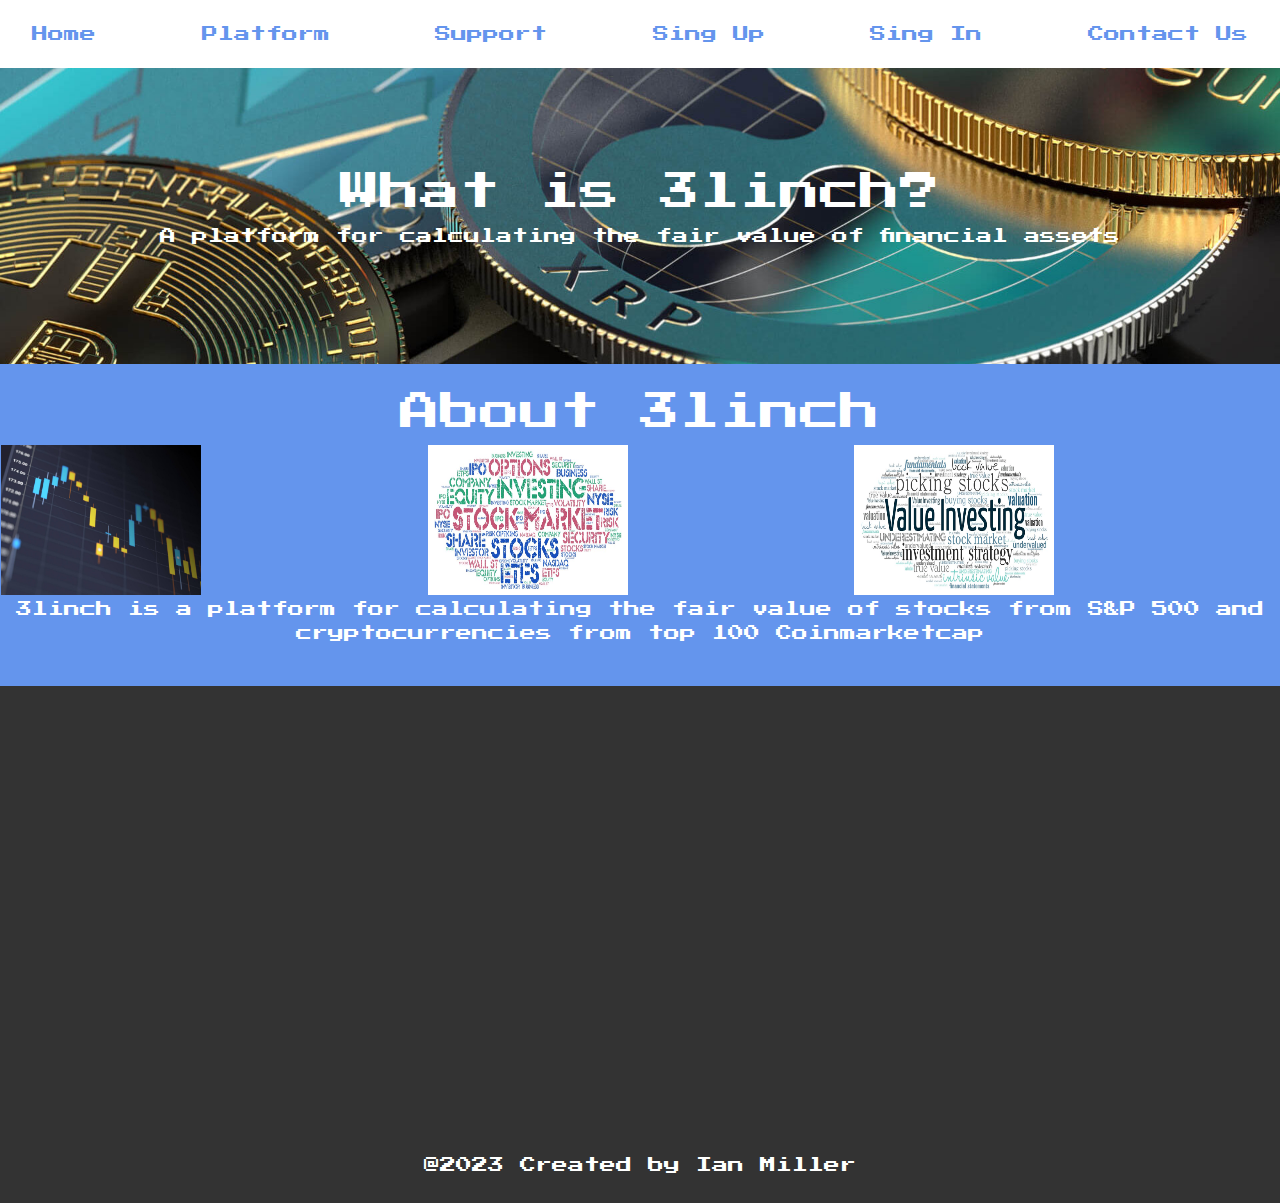
<file: html/index.html>
<!DOCTYPE html>
<html lang="en">
<head>
    <meta charset="UTF-8">
    <meta http-equiv="X-UA-Compatible" content="IE=edge">
    <meta name="viewport" content="width=device-width, initial-scale=1.0">
    <title>3linch</title>
    <link rel="stylesheet"href="https://cdn.jsdelivr.net/npm/bootstrap@4.3.1/dist/css/bootstrap.min.css" integrity="sha384-ggOyR0iXCbMQv3Xipma34MD+dH/1fQ784/j6cY/iJTQUOhcWr7x9JvoRxT2MZw1T" crossorigin="anonymous">
    <link rel="stylesheet" href="/css/style.css">
</head>
<body>
    <nav class="navbar">
        <a href="/html/index.html">Home</a>
        <a href="/html/platform.html">Platform</a>
        <a href="/html/support.html">Support</a>
        <a href="/html/sing_up.html">Sing Up</a>
        <a href="/html/sing_in.html">Sing In</a>
        <a href="/html/contactus.html">Contact Us</a>
    </nav>
    <header>
        <div>
            <h1>
                What is 3linch?
            </h1>
            <p>
                A platform for calculating the fair value of financial assets
            </p>
        </div>
    </header>
    <br />
    <section>
        <h1> About 3linch</h1>
        <table class="about">
            <tr>
                <td>
                    <img src="/images/image1.jpg" alt="image of trading terminal" width="200" height="150">
                </td>
                <td>
                    <img src="/images/image2.jpg" alt="image of mind map of investing" width="200" height="150">
                </td>
                <td>
                    <img src="/images/image3.jpg" alt="image of termins for investing" width="200" height="150">
                </td>
            </tr>
            <tr>
                <td colspan="3">
                    <p>
                        3linch is a platform for calculating the fair value of stocks from S&P 500 and cryptocurrencies from top 100 Coinmarketcap
                    </p>
                </td>
            </tr>
        </table>
    </section>
    <br/ >
    <footer>
        <iframe src="https://www.google.com/maps/embed?pb=!1m18!1m12!1m3!1d51320543.446195595!2d-171.2939887086677!3d38.27120752533111!2m3!1f0!2f0!3f0!3m2!1i1024!2i768!4f13.1!3m3!1m2!1s0x28aa8f5f3ae183%3A0x75f58eda6f8704f6!2sCoinbase!5e0!3m2!1sru!2sie!4v1697120716969!5m2!1sru!2sie" width="600" height="450" style="border:0;" allowfullscreen="" loading="lazy" referrerpolicy="no-referrer-when-downgrade"></iframe>
        <p>
            @2023 Created by Ian Miller
        </p>
    </footer>
    <script src="https://cdn.jsdelivr.net/npm/bootstrap@5.3.2/dist/js/bootstrap.bundle.min.js"integrity="sha384-C6RzsynM9kWDrMNeT87bh95OGNyZPhcTNXj1NW7RuBCsyN/o0jlpcV8Qyq46cDfL" crossorigin="anonymous"></script>
    <script src="/javascript/script.js"></script>
</body>
</html>
</file>
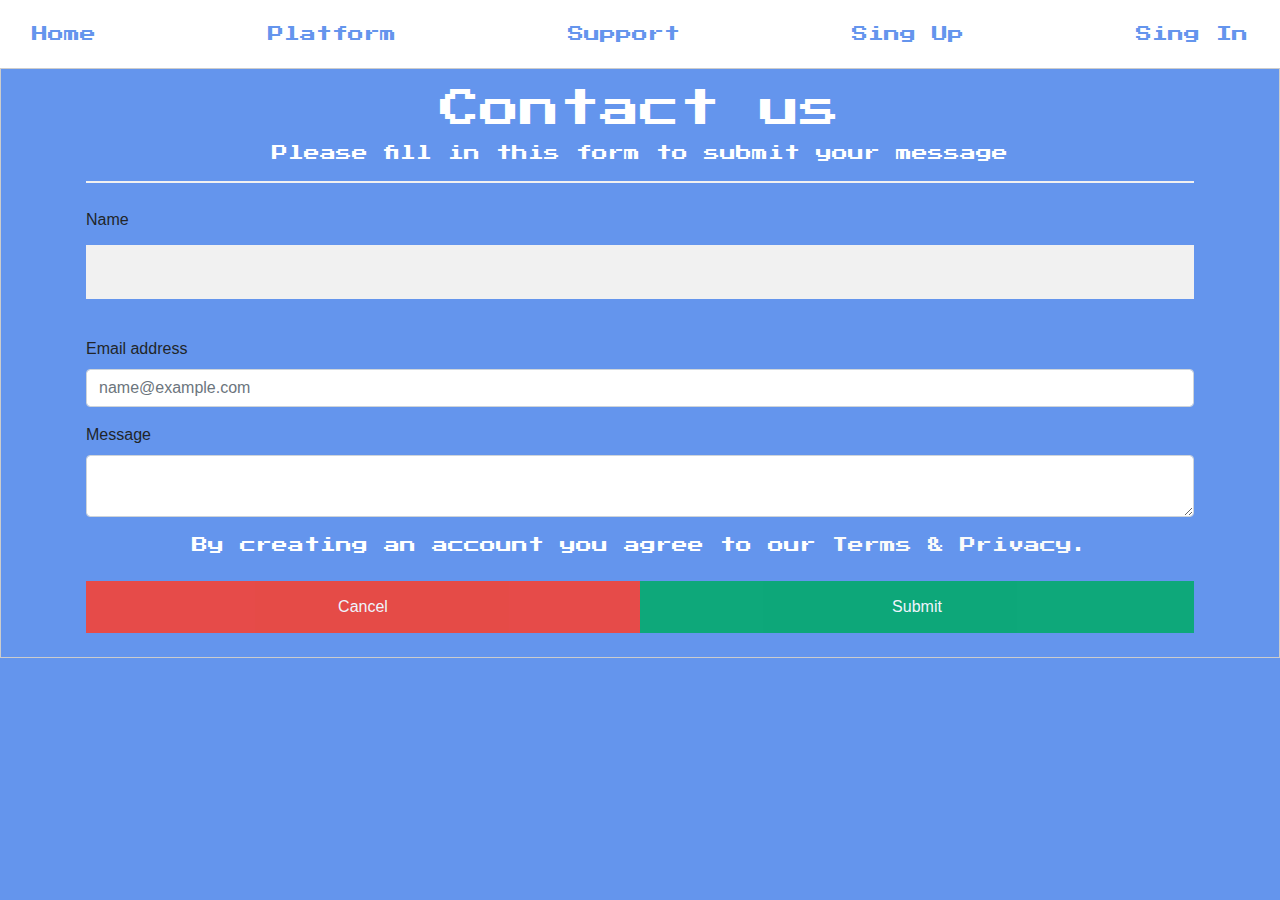
<file: html/contactus.html>
<!DOCTYPE html>
<html>
<link rel="stylesheet"href="https://cdn.jsdelivr.net/npm/bootstrap@4.3.1/dist/css/bootstrap.min.css" integrity="sha384-ggOyR0iXCbMQv3Xipma34MD+dH/1fQ784/j6cY/iJTQUOhcWr7x9JvoRxT2MZw1T" crossorigin="anonymous">
<link rel="stylesheet" href="/css/style.css">
<style>
body {font-family: Arial, Helvetica, sans-serif;}
* {box-sizing: border-box}

/* Full-width input fields */
input[type=text], input[type=password] {
  width: 100%;
  padding: 15px;
  margin: 5px 0 22px 0;
  display: inline-block;
  border: none;
  background: #f1f1f1;
}

input[type=text]:focus, input[type=password]:focus {
  background-color: #ddd;
  outline: none;
}

hr {
  border: 1px solid #f1f1f1;
  margin-bottom: 25px;
}

/* Set a style for all buttons */
button {
  background-color: #04AA6D;
  color: white;
  padding: 14px 20px;
  margin: 8px 0;
  border: none;
  cursor: pointer;
  width: 100%;
  opacity: 0.9;
}

button:hover {
  opacity:1;
}

/* Extra styles for the cancel button */
.cancelbtn {
  padding: 14px 20px;
  background-color: #f44336;
}

/* Float cancel and signup buttons and add an equal width */
.cancelbtn, .signupbtn {
  float: left;
  width: 50%;
}

/* Add padding to container elements */
.container {
  padding: 16px;
}

/* Clear floats */
.clearfix::after {
  content: "";
  clear: both;
  display: table;
}

/* Change styles for cancel button and signup button on extra small screens */
@media screen and (max-width: 300px) {
  .cancelbtn, .signupbtn {
     width: 100%;
  }
}
</style>
<body>
    <nav class="navbar">
        <a href="/html/index.html">Home</a>
        <a href="/html/platform.html">Platform</a>
        <a href="/html/support.html">Support</a>
        <a href="/html/sing_up.html">Sing Up</a>
        <a href="/html/sing_in.html">Sing In</a>
    </nav>

<form action="#" method="post" style="border:1px solid #ccc" onsubmit="return validateContactUs()">
  <div class="container">
    <h1>Contact us</h1>
    <p>Please fill in this form to submit your message</p>
    <hr>

    <div class="mb-3">
      <label for="name">Name</label>
      <input type="text" id="name" name="name">
    </div>

    <div class="mb-3">
      <label for="email" class="form-label">Email address</label>
      <input type="email" class="form-control" id="email" placeholder="name@example.com" name="email">
    </div>

    <div class="mb-3">
        <label for="message" class="form-label">Message</label>
        <textarea class="form-control" id="message" name="message"></textarea>
    </div>
    
    <p>By creating an account you agree to our <a href="#" style="color:rgb(250, 250, 250)">Terms & Privacy</a>.</p>

    <div class="clearfix">
      <button type="button" class="cancelbtn">Cancel</button>
      <button type="submit" class="signupbtn">Submit</button>
    </div>
  </div>
</form>

<script>
  function validateContactUs() {
    let name = document.getElementById("name").value;
    let email = document.getElementById("email").value;
    let messsage = document.getElementById("message").value;

    // Validation
    if (name.trim() === "" || email.trim() === "" || message.trim() === "") {
      alert("All fields must be filled out");
      return false;
    }

    // Email validation using a regular expression
    let emailRegex = /^[^\s@]+@[^\s@]+\.[^\s@]+$/;
    if (!emailRegex.test(email)) {
      alert("Invalid email format");
      return false;
    }

    return true;
  }
</script>
</body>
</html>
</file>
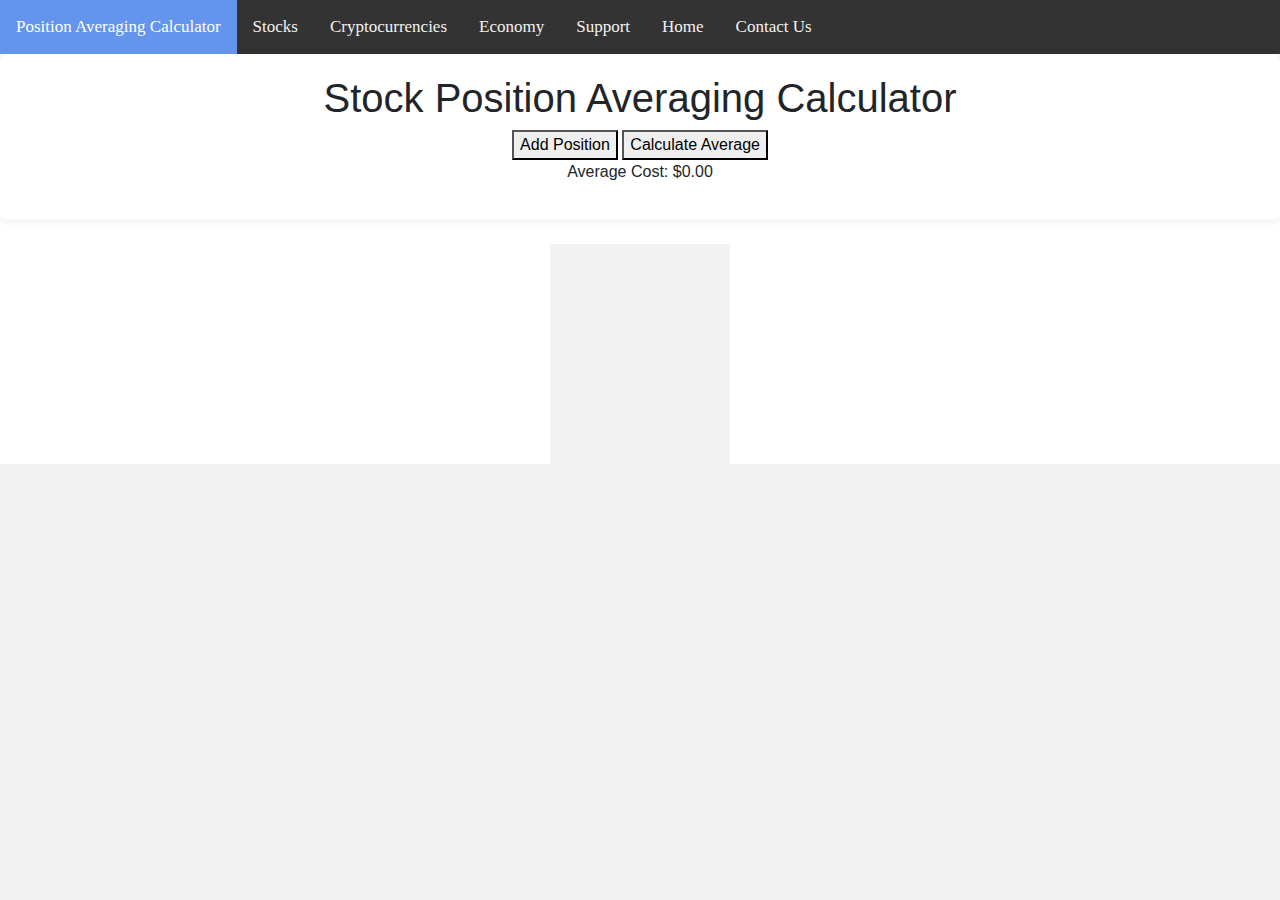
<file: html/postitions_calculator.html>
<!DOCTYPE html>
<html lang="en">
<head>
  <meta charset="UTF-8">
  <meta name="viewport" content="width=device-width, initial-scale=1.0">
  <title>Stock Position Averaging Calculator</title>
  <link rel="stylesheet"href="https://cdn.jsdelivr.net/npm/bootstrap@4.3.1/dist/css/bootstrap.min.css" integrity="sha384-ggOyR0iXCbMQv3Xipma34MD+dH/1fQ784/j6cY/iJTQUOhcWr7x9JvoRxT2MZw1T" crossorigin="anonymous">
  <link rel="stylesheet" href="/css/stocks_calculator.css">
  <link rel="stylesheet" href="/css/animation.css">
  <style>
    body {
      margin: 0;
      font-family: Arial, Helvetica, sans-serif;
    }
    
    .topnav {
      overflow: hidden;
      background-color: #333;
    }
    
    .topnav a {
      float: left;
      font-family: 'Press Start 2P';
      color: #f2f2f2;
      text-align: center;
      padding: 14px 16px;
      text-decoration: none;
      font-size: 17px;
    }
    
    .topnav a:hover {
      background-color: #ddd;
      color: black;
    }
    
    .topnav a.active {
      background-color:  #6495ed;
      color: white;
    }
    </style>
</head>
<body>

<div class="topnav">
    <a class="active" href="/html/postitions_calculator.html">Position Averaging Calculator</a>
    <a href="/html/platform.html">Stocks</a>
    <a href="/html/cryptocurrencies.html">Cryptocurrencies</a>
    <a href="/html/economy.html">Economy</a>
    <a href="/html/support.html">Support</a>
    <a href="/html/index.html">Home</a>
    <a href="/html/contactus.html">Contact Us</a>
</div>

<div class="calculator-container">
  <h1>Stock Position Averaging Calculator</h1>

  <div id="positions-container">
    <!-- Positions will be added dynamically here -->
  </div>

  <button onclick="addPosition()">Add Position</button>
  <button onclick="calculateAverage()">Calculate Average</button>

  <p id="average-cost">Average Cost: $0.00</p>
</div>
</br>
<div class="logo-holder">
  <div class="bg"></div>
  <div class="bar"></div>
  <div class="bar fill1"></div>
  <div class="bar fill2"></div>
  <div class="bar fill3"></div>
  <div class="bar fill4"></div>
  <div class="bar fill1"></div>
  <div class="bar fill5"></div>
  <div class="bar fill6"></div>
  <div class="bar"></div>
</div>

<script src="https://cdn.jsdelivr.net/npm/bootstrap@5.3.2/dist/js/bootstrap.bundle.min.js" integrity="sha384-C6RzsynM9kWDrMNeT87bh95OGNyZPhcTNXj1NW7RuBCsyN/o0jlpcV8Qyq46cDfL" crossorigin="anonymous"></script>
<script type="text/javascript" src="/javascript/script.js"></script>
</body>
</html>
</file>
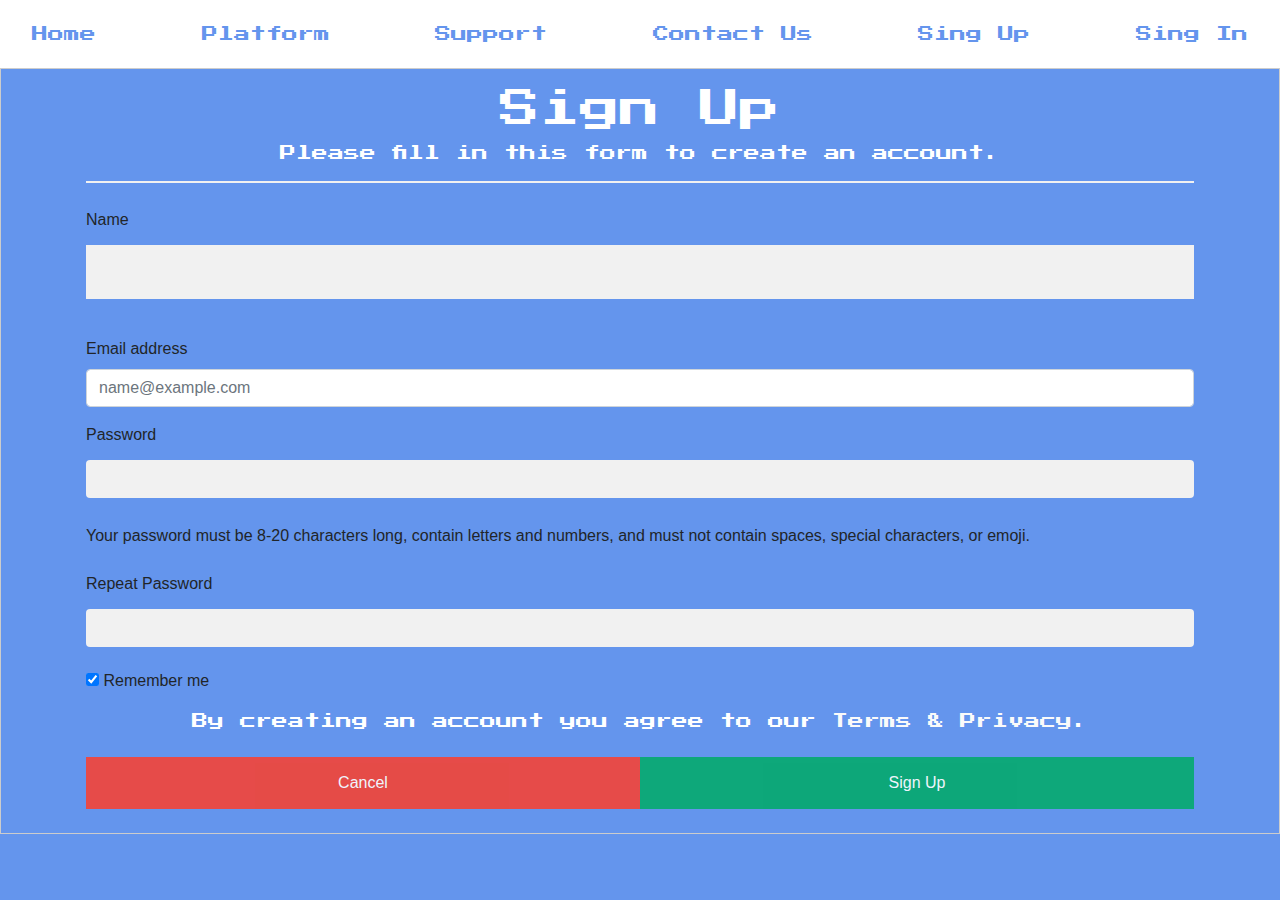
<file: html/sing_up.html>
<!DOCTYPE html>
<html>
<link rel="stylesheet"href="https://cdn.jsdelivr.net/npm/bootstrap@4.3.1/dist/css/bootstrap.min.css" integrity="sha384-ggOyR0iXCbMQv3Xipma34MD+dH/1fQ784/j6cY/iJTQUOhcWr7x9JvoRxT2MZw1T" crossorigin="anonymous">
<link rel="stylesheet" href="/css/style.css">
<style>
body {font-family: Arial, Helvetica, sans-serif;}
* {box-sizing: border-box}

/* Full-width input fields */
input[type=text], input[type=password] {
  width: 100%;
  padding: 15px;
  margin: 5px 0 22px 0;
  display: inline-block;
  border: none;
  background: #f1f1f1;
}

input[type=text]:focus, input[type=password]:focus {
  background-color: #ddd;
  outline: none;
}

hr {
  border: 1px solid #f1f1f1;
  margin-bottom: 25px;
}

/* Set a style for all buttons */
button {
  background-color: #04AA6D;
  color: white;
  padding: 14px 20px;
  margin: 8px 0;
  border: none;
  cursor: pointer;
  width: 100%;
  opacity: 0.9;
}

button:hover {
  opacity:1;
}

/* Extra styles for the cancel button */
.cancelbtn {
  padding: 14px 20px;
  background-color: #f44336;
}

/* Float cancel and signup buttons and add an equal width */
.cancelbtn, .signupbtn {
  float: left;
  width: 50%;
}

/* Add padding to container elements */
.container {
  padding: 16px;
}

/* Clear floats */
.clearfix::after {
  content: "";
  clear: both;
  display: table;
}

/* Change styles for cancel button and signup button on extra small screens */
@media screen and (max-width: 300px) {
  .cancelbtn, .signupbtn {
     width: 100%;
  }
}
</style>
<body>
    <nav class="navbar">
        <a href="/html/index.html">Home</a>
        <a href="/html/platform.html">Platform</a>
        <a href="/html/support.html">Support</a>
        <a href="/html/contactus.html">Contact Us</a>
        <a href="/html/sing_up.html">Sing Up</a>
        <a href="/html/sing_in.html">Sing In</a>
    </nav>

<form action="#" method="post" style="border:1px solid #ccc" onsubmit="return validateSignUp()">
  <div class="container">
    <h1>Sign Up</h1>
    <p>Please fill in this form to create an account.</p>
    <hr>

    <div class="mb-3">
      <label for="name">Name</label>
      <input type="text" id="name" name="name">
    </div>

    <div class="mb-3">
      <label for="email" class="form-label">Email address</label>
      <input type="email" class="form-control" id="email" placeholder="name@example.com" name="email">
    </div>

    <!-- <label for="psw"><b>Password</b></label> -->
    <!-- <input type="password" placeholder="Enter Password" name="psw" required> -->
    <label for="inputPassword5" class="form-label">Password</label>
    <input type="password" id="inputPassword5" class="form-control" aria-describedby="passwordHelpBlock">
    <div id="passwordHelpBlock" class="form-text">
      Your password must be 8-20 characters long, contain letters and numbers, and must not contain spaces, special characters, or emoji.
    </div>
    </br>

    <!-- <label for="psw-repeat"><b>Repeat Password</b></label> -->
    <!-- <input type="password" placeholder="Repeat Password" name="psw-repeat" required> -->

    <label for="repeatedPassword" class="form-label">Repeat Password</label>
    <input type="password" id="repeatedPassword" class="form-control" aria-describedby="passwordHelpBlock">
    
    <label>
      <input type="checkbox" checked="checked" name="remember" style="margin-bottom:15px"> Remember me
    </label>
    
    <p>By creating an account you agree to our <a href="#" style="color:rgb(250, 250, 250)">Terms & Privacy</a>.</p>

    <div class="clearfix">
      <button type="button" class="cancelbtn">Cancel</button>
      <button type="submit" class="signupbtn">Sign Up</button>
    </div>
  </div>
</form>

<script>
  function validateSignUp() {
    let name = document.getElementById("name").value;
    let email = document.getElementById("email").value;
    let password = document.getElementById("inputPassword5").value;
    let repeatedPassword = document.getElementById("repeatedPassword").value;

    // Validation
    if (name.trim() === "" || email.trim() === "" || password.trim() === "") {
      alert("All fields must be filled out");
      return false;
    }

    // Email validation using a regular expression
    let emailRegex = /^[^\s@]+@[^\s@]+\.[^\s@]+$/;
    if (!emailRegex.test(email)) {
      alert("Invalid email format");
      return false;
    }
    
    // Password validation
    let passwordRegex = /^(?=.*[A-Za-z])(?=.*\d)[A-Za-z\d]{8,20}$/;
    if (!passwordRegex.test(password)) {
      alert("Invalid password format");
      return false;
    }

    // Check if password matches with repeated password
    if (password !== repeatedPassword) {
      alert("Passwords don't match!");
      return false;
    }

    return true;
  }
</script>



<!--<script src="https://cdn.jsdelivr.net/npm/bootstrap@5.3.2/dist/js/bootstrap.bundle.min.js"
integrity="sha384-C6RzsynM9kWDrMNeT87bh95OGNyZPhcTNXj1NW7RuBCsyN/o0jlpcV8Qyq46cDf
L" crossorigin="anonymous"></script> -->

</body>
</html>
</file>
<file: css/style.css>
@import url('https://fonts.googleapis.com/css2?family=Press+Start+2P&display=swap');

body {
    background-color: #6495ed;
}

header {
    background-image: url('/images/header-website.jpg');
    background-size: cover;
    background-position: center;
    color: white;
    text-align: center;
    padding: 100px 0;
}

.navbar {
    background-color: white;
    overflow: hidden;
}

.navbar a {
    float: left;
    font-family: 'Press Start 2P';
    display: block;
    color: #6495ed;
    text-align: center;
    padding: 14px 16px;
    text-decoration: none;
}

h1 {
    font-family: 'Press Start 2P';
    color: white;
    text-align: center;
}

p {
    font-family: 'Press Start 2P';
    color: white;
    text-align: center;
}

.about {
    margin-left: auto;
    margin-right: auto;
}

img {
    transition: transform 0.3s ease-in-out;
}

img:hover {
    transform: scale(1.1);
    box-shadow: 3px 3px 5px #888;
}

footer {
    background-color: #333;
    color: #fff;
    text-align: center;
    padding: 10px;
}
</file>
<file: css/stocks_calculator.css>
.calculator-container {
  background-color: #fff;
  padding: 20px;
  border-radius: 8px;
  box-shadow: 0 0 10px rgba(0, 0, 0, 0.1);
  text-align: center;
}

.position {
  margin-bottom: 10px;
}

.position input {
  margin-right: 10px;
}
</file>
<file: css/animation.css>
html {
    background: #F2F2F2;
  }
  
  .logo-holder {
      background: #f2f2f2;
      width: 180px;
      height: 220px;
      position: relative;
      margin: 0 auto ;
      padding-top: 12px;
      padding-bottom: 24px;
      -webkit-transform: translateZ(0);
   }
  
  .bg {
  
    position: absolute;
    top: 9px;
    left: 8px;
    right: 8px;
    bottom: 8px;
    background: url(http://boutique.flarework.com/wp-content/themes/boutique/img/logo_large.png) center 0px no-repeat ;
      background-size: contain;
      -webkit-filter: drop-shadow(0px 6px 25px rgba(0,0,0,0.5));
  }
  
  .bar {
      position: relative;
      height: 8px;
      background: #6a6a6a;
      width:  0%;
      top: 0px;
      left: 18px;
      margin-top: 8px;
      box-shadow: 0 0 3px rgba(192,192,192,0.9);
      animation: fill 5s infinite alternate, colors 5s infinite alternate;
  }
  
  .bar.fill1 {
    animation: fill-1 5s infinite alternate, colors 5s infinite alternate;
  }
  
  .bar.fill2 {
     animation:  fill-2 5s infinite alternate, colors 5s infinite alternate;
  }
  
  
  .bar.fill3 {
     animation:  fill-3 5s infinite alternate, colors 5s infinite alternate;
  }
  
  
  .bar.fill4 {
     animation:  fill-4 5s infinite alternate, colors 5s infinite alternate;
  }
  
  .bar.fill5 {
     animation:  fill-5 5s infinite alternate, colors 5s infinite alternate;
  }
  
  .bar.fill6 {
     animation:  fill-6 5s infinite alternate, colors 5s infinite alternate;
  }
  
  
  
  @keyframes fill {
    0%   { width: 0; }
    33%  { width: 30px;}
    66%  { width: 10px;}
    100% { width: 105px; }
  }
  
  @keyframes fill-1 {
    0%   { width: 0; }
    33%  { width: 50px;}
    66%  { width: 20px;}
    100% { width: 130px; }
  }
  
  @keyframes fill-2 {
    0%   { width: 0; }
    33%  { width: 90px;}
    66%  { width: 70px;}
    100% { width: 136px; }
  }
  
  @keyframes fill-3 {
    0%   { width: 0; }
    33%  { width: 50px;}
    66%  { width: 24px;}
    100% { width: 109px; }
  }
  
  @keyframes fill-4 {
    0%   { width: 0; }
    33%  { width: 98px;}
    66%  { width: 34px;}
    100% { width: 99px; }
  }
  
  @keyframes fill-5 {
    0%   { width: 0; }
    33%  { width: 30px;}
    66%  { width: 10px;}
    100% { width: 148px; }
  }
  
  
  @keyframes fill-6 {
    0%   { width: 0; }
    33%  { width: 48px;}
    66%  { width: 22px;}
    100% { width: 140px; }
  }
  
  @keyframes colors {
    0% { background-color: #5a5a5a;}
    50% { background-color: #3a3;}
    100% { background-color: #6a6a6a;}
  }
</file>
